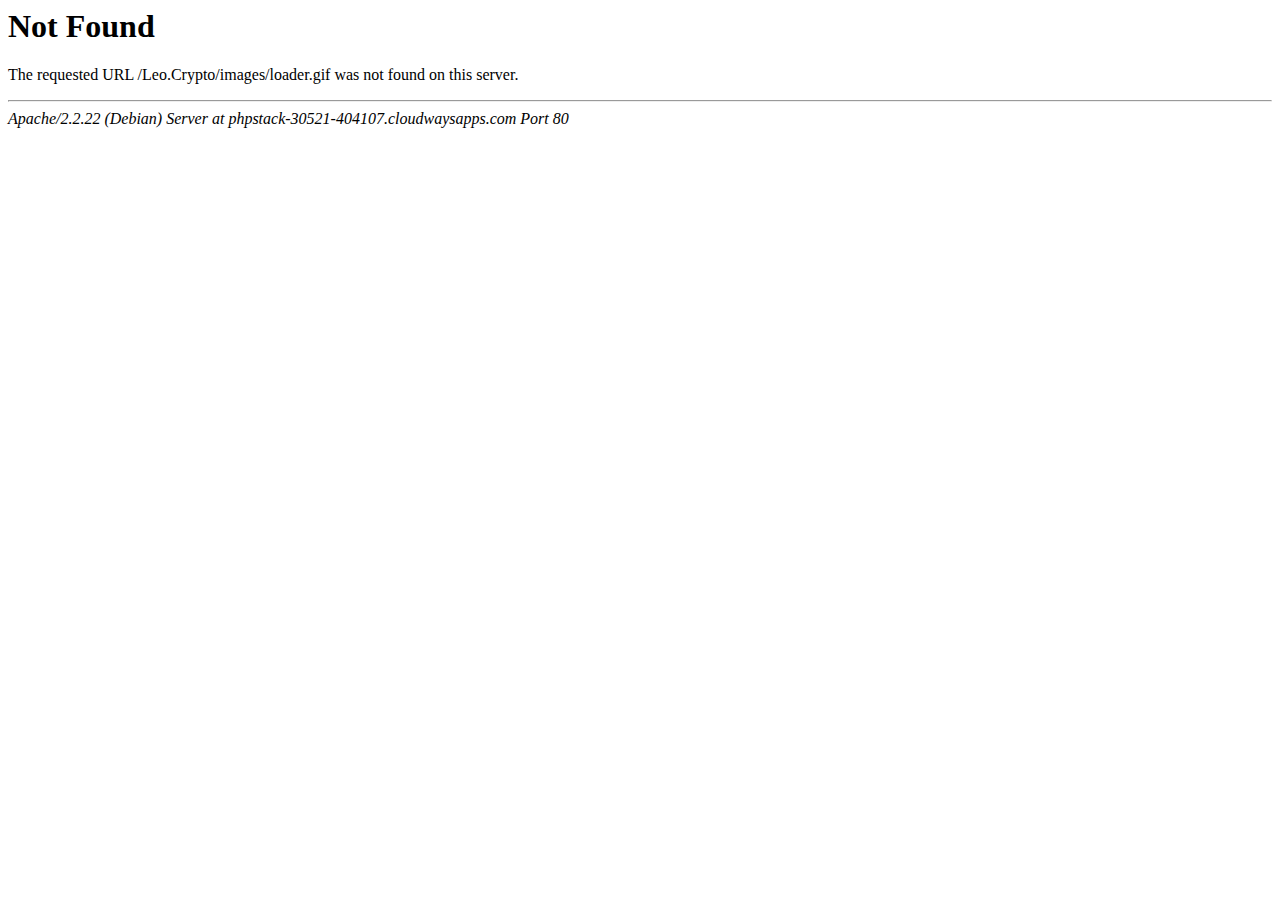
<file: images/loader.html>
<!DOCTYPE HTML PUBLIC "-//IETF//DTD HTML 2.0//EN">
<html><head>
<title>404 Not Found</title>
</head><body>
<h1>Not Found</h1>
<p>The requested URL /Leo.Crypto/images/loader.gif was not found on this server.</p>
<hr>
<address>Apache/2.2.22 (Debian) Server at phpstack-30521-404107.cloudwaysapps.com Port 80</address>
</body></html>
</file>
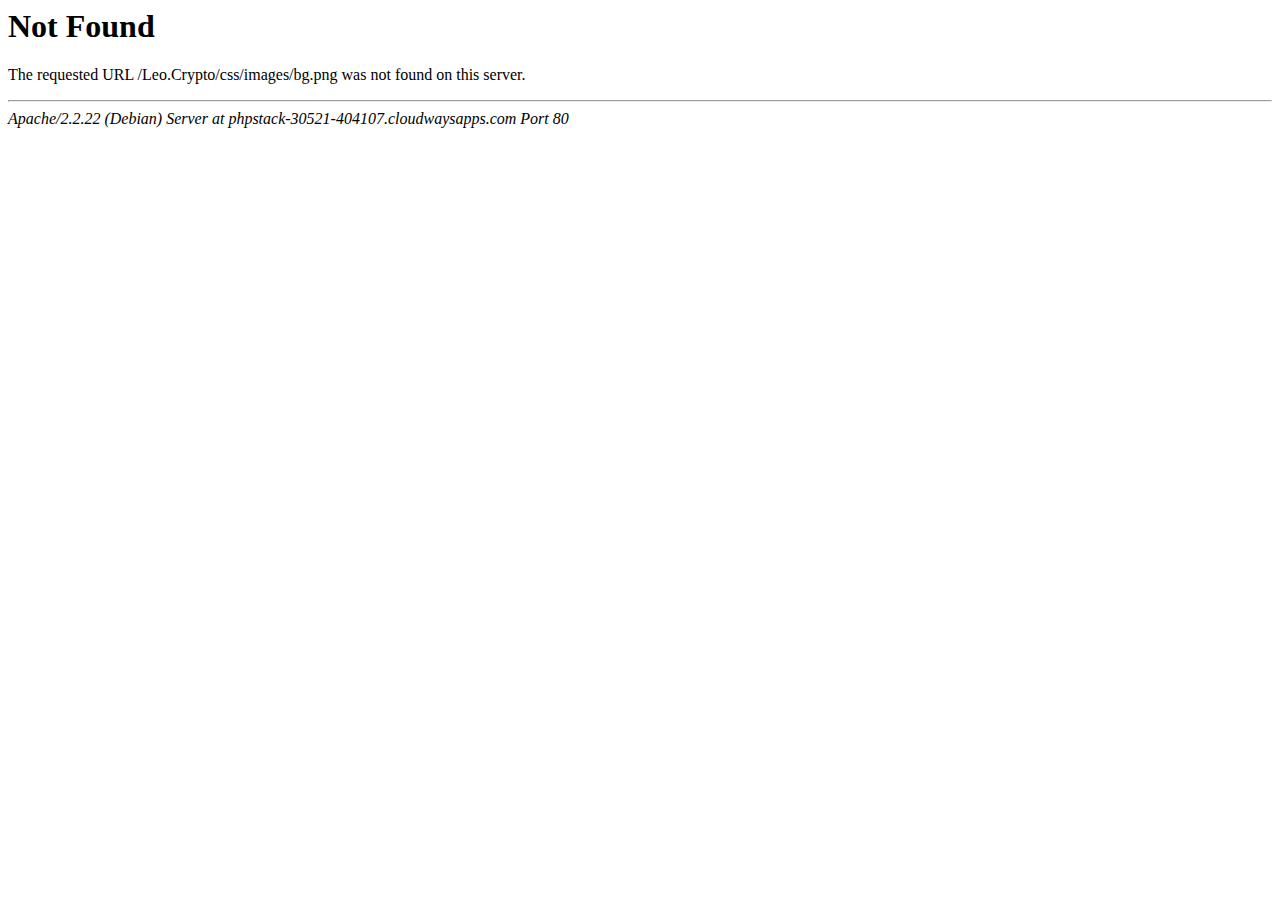
<file: css/images/bg.html>
<!DOCTYPE HTML PUBLIC "-//IETF//DTD HTML 2.0//EN">
<html><head>
<title>404 Not Found</title>
</head><body>
<h1>Not Found</h1>
<p>The requested URL /Leo.Crypto/css/images/bg.png was not found on this server.</p>
<hr>
<address>Apache/2.2.22 (Debian) Server at phpstack-30521-404107.cloudwaysapps.com Port 80</address>
</body></html>
</file>
